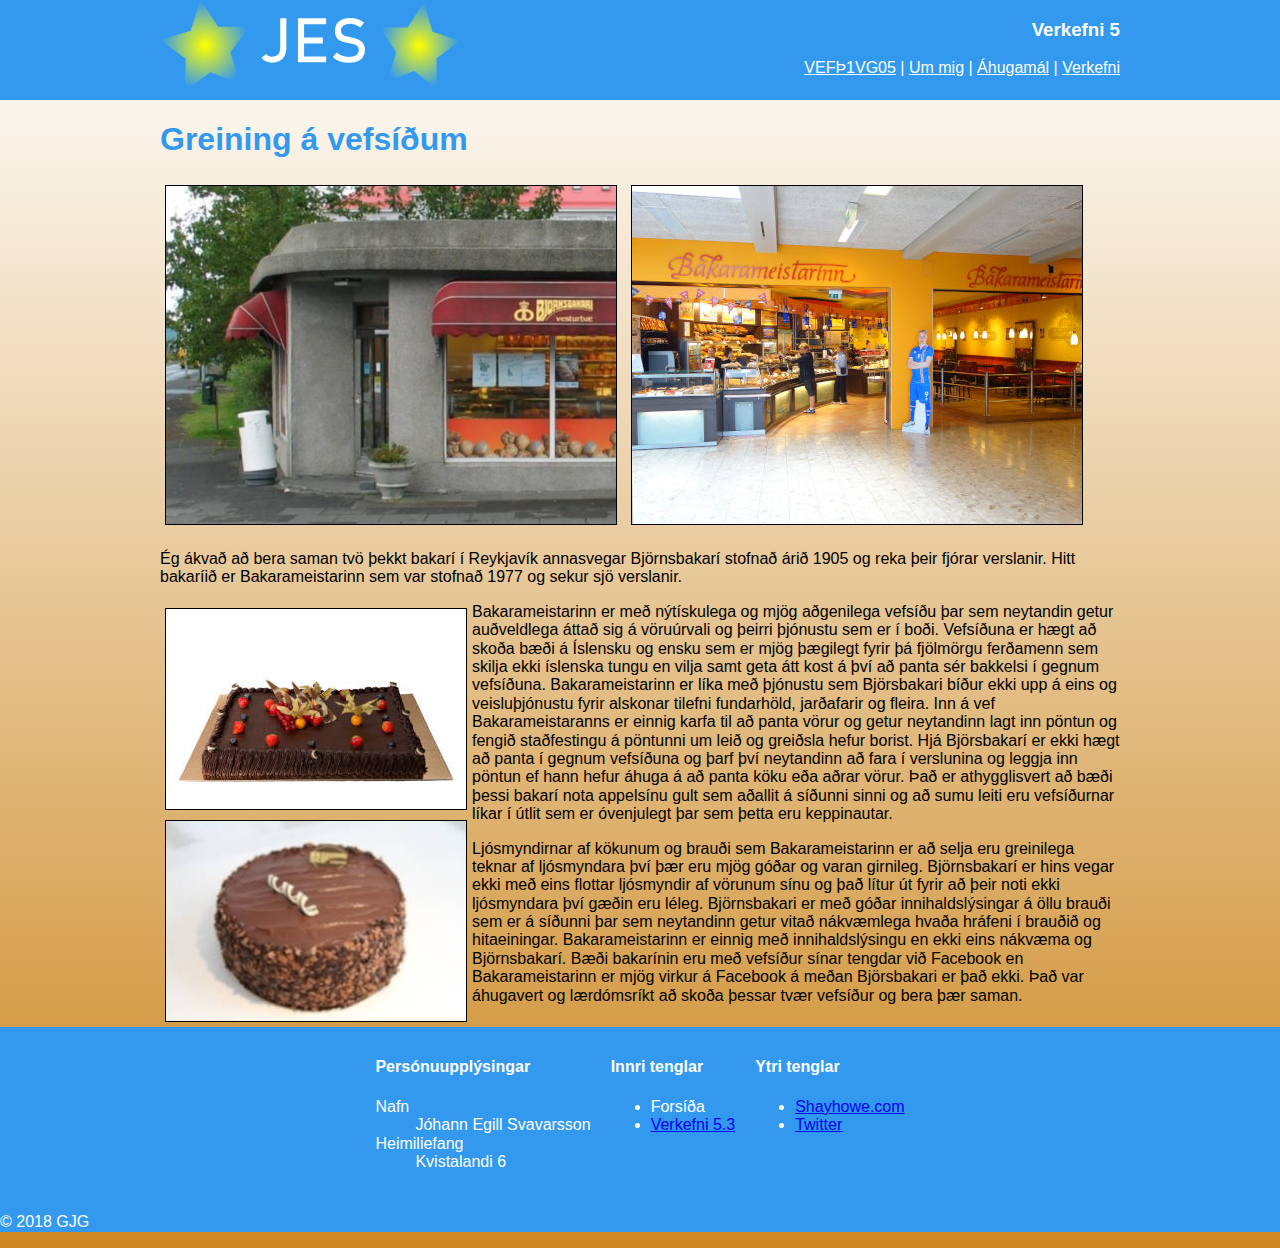
<file: Verkefni 5/index.html>
<!DOCTYPE html>
<html lang="is">
  <head>
    <meta name="viewport" content="width=device-width, initial-scale=1.0">
    <meta charset="utf-8"> 
    <title>Verkefni 5</title>
    <link href="https://fonts.googleapis.com/css?family=Open+Sans:300,400,400i" rel="stylesheet">
    <link rel="stylesheet" href="css/normalize.css">
    <link rel="stylesheet" href="css/johann.css">
  </head>
  <body class="grad">
    <header class="haus">
		<div class="pixx">
			<div class="efnishaus">
				<a href="index.html"><img src="img\logo.svg" alt="JES Logo" width="300" height="91"></a>
			</div>
			<div class="haegri">
				<h3 class=" ">Verkefni 5</h3>
			</div>
			<nav class="haegri">
			  <a href="../">VEFÞ1VG05</a> | 
			  <a href="ummig.html">Um mig</a> | 
			  <a href="ahugamal.html">Áhugamál</a> | 
			  <a href="verkefni.html">Verkefni</a>
			</nav>
		</div>
    </header>
	
    <!-- Main -->
    <section class="pixx main">
		<div class="midjutexti">
			<h1>Greining á vefsíðum</h1>
			<img src="img\Bjornsbakari.jpg" width="450" height="338" /> <img src="img\Bakarameistarinn.jpg" width="450" height="338" />
			<p>Ég ákvað að bera saman tvö þekkt bakarí í Reykjavík annasvegar  Björnsbakarí  stofnað árið 1905 og reka þeir fjórar verslanir. Hitt bakaríið er Bakarameistarinn sem var stofnað 1977 og sekur sjö verslanir.</p>

			<p><img src="img\bm_mynd.jpg"  width="300" height="200" class="vinstri"/> <img src="img\bb_mynd.jpg"  width="300" height="200" class="vinstri clearfix"/>Bakarameistarinn er með nýtískulega og mjög aðgenilega vefsíðu þar sem neytandin getur auðveldlega áttað sig á vöruúrvali og þeirri þjónustu sem er í boði. Vefsíðuna er hægt að skoða bæði á Íslensku og ensku sem er mjög  þægilegt fyrir þá fjölmörgu ferðamenn sem skilja ekki íslenska tungu en vilja samt geta átt kost á því að panta sér bakkelsi í gegnum vefsíðuna.  Bakarameistarinn er líka með þjónustu sem Björsbakari bíður ekki upp á eins og veisluþjónustu fyrir alskonar tilefni fundarhöld, jarðafarir og fleira. Inn á vef Bakarameistaranns er einnig karfa til að panta vörur og getur neytandinn lagt inn pöntun og fengið staðfestingu á pöntunni um leið og greiðsla hefur borist. Hjá Björsbakarí er ekki hægt að panta í gegnum vefsíðuna og þarf því neytandinn að fara í verslunina og leggja inn pöntun ef hann hefur áhuga á að panta köku eða aðrar vörur. Það er athygglisvert að bæði þessi bakarí nota appelsínu gult sem aðallit á síðunni sinni og að sumu leiti eru vefsíðurnar líkar í útlit sem er óvenjulegt þar sem þetta eru keppinautar.</p>
			<p>Ljósmyndirnar af kökunum og brauði  sem Bakarameistarinn er að selja eru greinilega teknar af ljósmyndara því þær eru mjög góðar og varan girnileg. Björnsbakarí er hins vegar ekki með eins flottar ljósmyndir af vörunum sínu og það lítur út fyrir að þeir noti ekki ljósmyndara því gæðin eru léleg. Björnsbakari er með góðar innihaldslýsingar á öllu brauði sem er á síðunni þar sem neytandinn getur  vitað nákvæmlega hvaða hráfeni  í brauðið og  hitaeiningar. Bakarameistarinn er einnig með innihaldslýsingu en ekki eins nákvæma og Björnsbakarí. Bæði bakarínin eru með vefsíður sínar tengdar við Facebook en Bakarameistarinn er mjög virkur á Facebook á meðan Björsbakari er það ekki.  Það var áhugavert og lærdómsríkt að skoða þessar tvær vefsíður og bera þær saman.</p>
		</div>
		<div class="clearfix"></div>
    </section>
	<footer class="fotur">
	<div class="pixx grid">
      <nav class="one">
        <h4>Persónuupplýsingar</h4>
        <dl> <!--Description list -->
          <dt>Nafn</dt>
            <dd>Jóhann Egill Svavarsson</dd>
		  <dt>Heimiliefang</dt>
            <dd>Kvistalandi 6</dd>
        </dl>
      </nav>
      <nav class="two">
        <h4>Innri tenglar</h4>
        <ul>
          <li>Forsíða</li>
          <li><a href="verkefni53.html">Verkefni 5.3</a></li>
        </ul>
      </nav>
      <nav class="three">
        <h4>Ytri tenglar</h4>
        <ul>
          <li>  <!-- Absolute links "target _blank" opnar nýjan glugga í vafranum -->
            <a href="http://learn.shayhowe.com/" target="_blank" title="kennsluvefur">Shayhowe.com</a>      
          </li>
		  <li>  <!-- Absolute links "target _blank" opnar nýjan glugga í vafranum -->
            <a href="https://twitter.com/" target="_blank" title="twitter">Twitter</a>      
          </li>
		 </ul>
      </nav>
	  </div>
	  <p class="copy">&copy; 2018 GJG</p>
    </footer>
  </body>
</html>
</file>
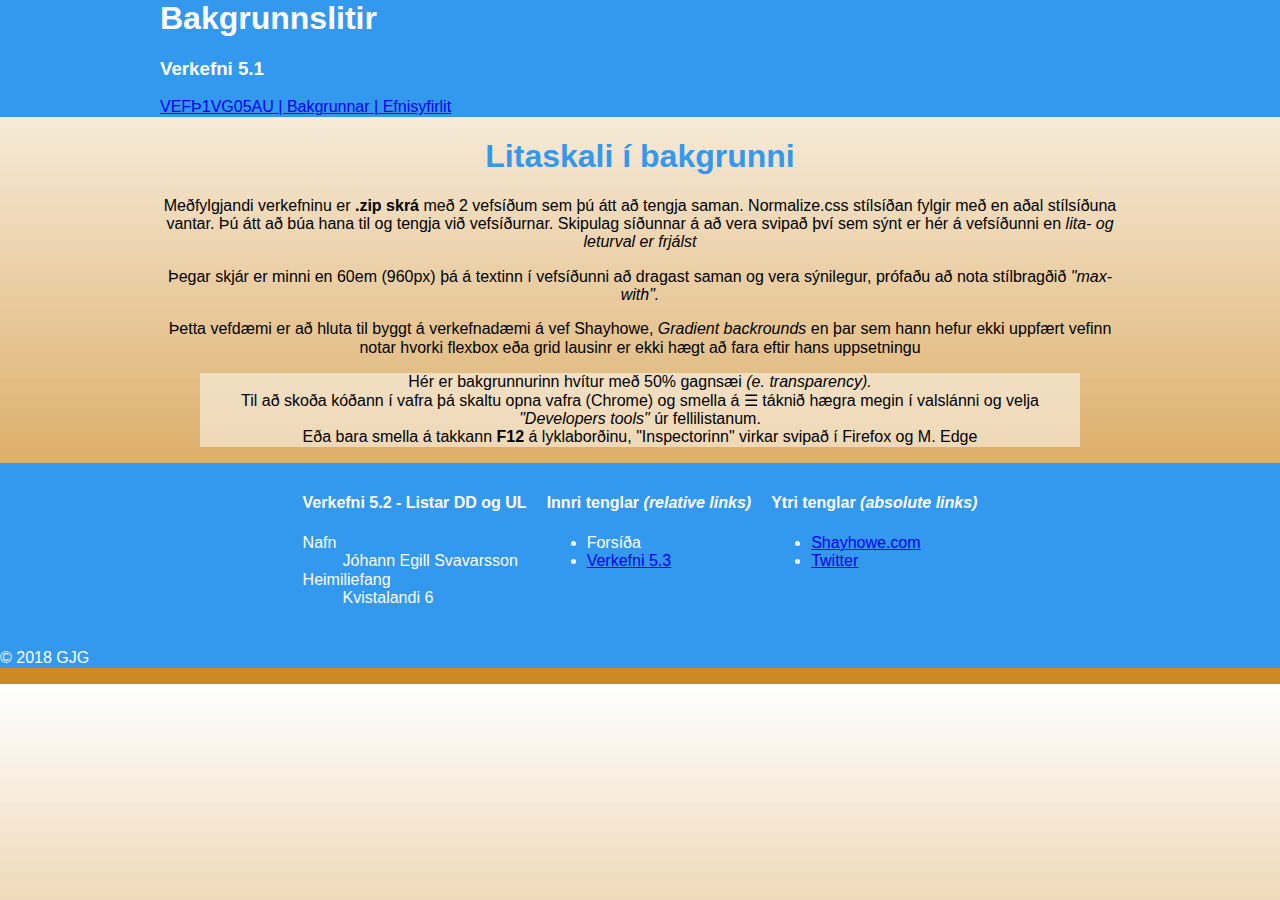
<file: verkefni4/index.html>
<!DOCTYPE html>
<html lang="is">
  <head>
    <meta name="viewport" content="width=device-width, initial-scale=1.0">
    <meta charset="utf-8"> 
    <title>Verkefni 5.1 bakgrunnar</title>
    <link href="https://fonts.googleapis.com/css?family=Open+Sans:300,400,400i" rel="stylesheet">
    <link rel="stylesheet" href="css/normalize.css">
    <link rel="stylesheet" href="css/johann.css">
  </head>
  <body class="grad">
    <header class="haus">
		<div class="pixx">
		  <div class="efnishaus">
			<h1 class="efnis">
			  Bakgrunnslitir
			</h1>
		  </div>
		  <div class=" ">
			<h3 class=" ">Verkefni 5.1</h3>
			<nav>
			  <a href="../">VEFÞ1VG05AU | </a> <!-- "../" Upp um eina möppu -->
			  <a href=" ">Bakgrunnar | </a>
			  <a href=" ">Efnisyfirlit</a>
			</nav>
		  </div>
	  </div>
    </header>
	
    <!-- Main -->
    <section class="pixx">
      <div class="midjutexti">
        <h1>Litaskali í bakgrunni </h1>
        <p>Meðfylgjandi verkefninu er <strong>.zip skrá </strong>með 2 vefsíðum sem þú átt að tengja saman.  Normalize.css stílsíðan fylgir með en aðal stílsíðuna vantar. Þú átt að búa hana til og tengja við vefsíðurnar. Skipulag síðunnar á að vera svipað því sem sýnt er hér á vefsíðunni en <em>lita- og leturval er frjálst</em></p>
        <p>Þegar skjár er minni en 60em (960px) þá á textinn í vefsíðunni að dragast saman og vera sýnilegur, prófaðu að nota stílbragðið <em> "max-with".</em></p>
        <p>Þetta vefdæmi er að hluta til byggt á verkefnadæmi á vef Shayhowe,<em> Gradient backrounds</em> en þar sem hann hefur ekki uppfært vefinn notar hvorki flexbox eða grid lausinr er ekki hægt að fara eftir hans uppsetningu </p>
        <blockquote class="ljosbak">Hér er bakgrunnurinn hvítur með 50% gagnsæi <i>(e. transparency).</i><br>Til að skoða kóðann í vafra þá skaltu opna vafra (Chrome) og smella á &#9776; táknið hægra megin í valslánni og velja <em>"Developers tools"</em> úr fellilistanum.<br> Eða bara smella á takkann <b>F12</b> á lyklaborðinu, "Inspectorinn" virkar svipað í Firefox og M. Edge</blockquote></p>
      </div>
    </section>
	<footer class="fotur">
	<div class="pixx flexx">
      <nav>
        <h4>Verkefni 5.2 - Listar DD og UL </h4>
        <dl> <!--Description list -->
          <dt>Nafn</dt>
            <dd>Jóhann Egill Svavarsson</dd>
		  <dt>Heimiliefang</dt>
            <dd>Kvistalandi 6</dd>
        </dl>
      </nav>
      <nav>
        <h4>Innri tenglar <em>(relative links)</em></h4>
        <ul>
          <li>Forsíða</li>
          <li><a href="verkefni53.html">Verkefni 5.3</a></li>
        </ul>
      </nav>
      <nav>
        <h4>Ytri tenglar <em>(absolute links)</em></h4>
        <ul>
          <li>  <!-- Absolute links "target _blank" opnar nýjan glugga í vafranum -->
            <a href="http://learn.shayhowe.com/" target="_blank" title="kennsluvefur">Shayhowe.com</a>      
          </li>
		  <li>  <!-- Absolute links "target _blank" opnar nýjan glugga í vafranum -->
            <a href="https://twitter.com/" target="_blank" title="twitter">Twitter</a>      
          </li>
		 </ul>
      </nav>
	  </div>
	  <p class="copy">&copy; 2018 GJG</p>
    </footer>
  </body>
</html>
</file>
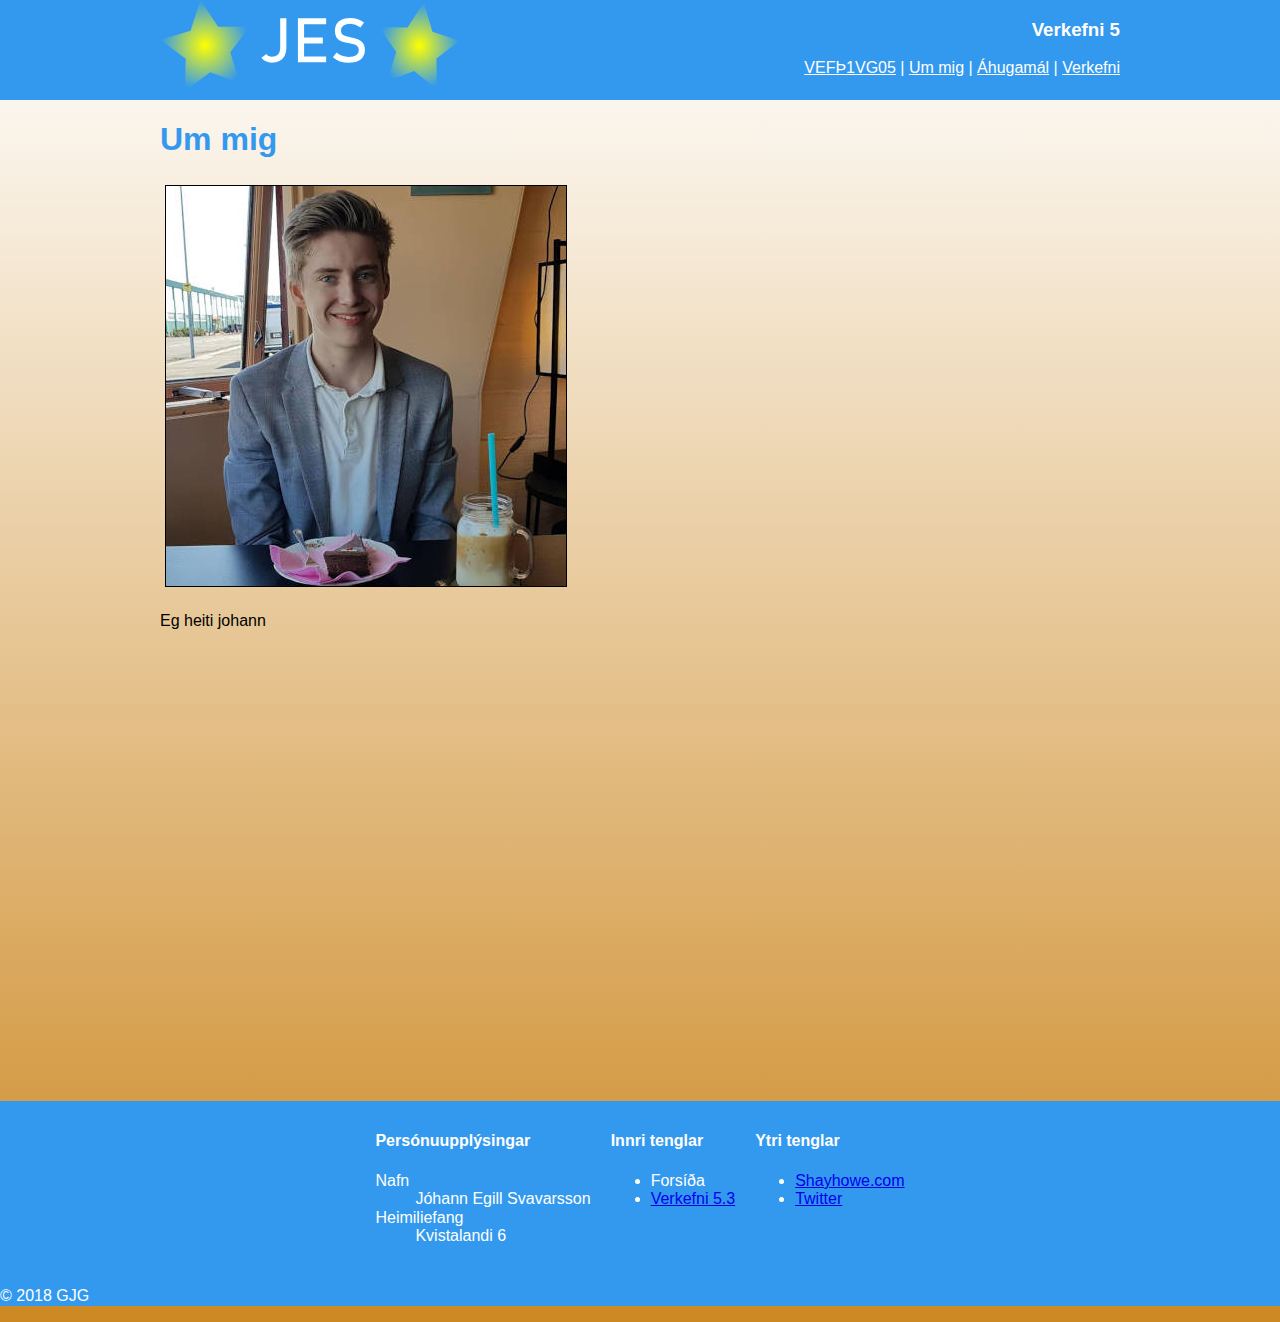
<file: Verkefni 5/ummig.html>
<!DOCTYPE html>
<html lang="is">
  <head>
    <meta name="viewport" content="width=device-width, initial-scale=1.0">
    <meta charset="utf-8"> 
    <title>Verkefni 5 - Um mig</title>
    <link href="https://fonts.googleapis.com/css?family=Open+Sans:300,400,400i" rel="stylesheet">
    <link rel="stylesheet" href="css/normalize.css">
    <link rel="stylesheet" href="css/johann.css">
  </head>
  <body class="grad">
    <header class="haus">
		<div class="pixx">
			<div class="efnishaus">
				<a href="index.html"><img src="img\logo.svg" alt="JES Logo" width="300" height="91"></a>
			</div>
			<div class="haegri">
				<h3 class=" ">Verkefni 5</h3>
			</div>
			<nav class="haegri">
			  <a href="../">VEFÞ1VG05</a> | 
			  <a href="ummig.html">Um mig</a> | 
			  <a href="ahugamal.html">Áhugamál</a> | 
			  <a href="verkefni.html">Verkefni</a>
			</nav>
		</div>
    </header>
	
    <!-- Main -->
    <section class="pixx main">
		<div class="midjutexti">
			<h1>Um mig</h1>
			<img src="img\johann.jpg" width="400" height="400" /> 
			<p>Eg heiti johann</p>

<iframe src="https://www.google.com/maps/embed?pb=!1m18!1m12!1m3!1d1741.5923690896204!2d-21.86582058348455!3d64.11863498358262!2m3!1f0!2f0!3f0!3m2!1i1024!2i768!4f13.1!3m3!1m2!1s0x48d6735f143a79e1%3A0x84970c51e69942bb!2sKvistaland+6%2C+Reykjav%C3%ADk%2C+Iceland!5e0!3m2!1sen!2suk!4v1542477418525" width="600" height="450" frameborder="0" style="border:0" allowfullscreen></iframe>
			</script>
	</div>
		<div class="clearfix"></div>
    </section>
	<footer class="fotur">
	<div class="pixx grid">
      <nav class="one">
        <h4>Persónuupplýsingar</h4>
        <dl> <!--Description list -->
          <dt>Nafn</dt>
            <dd>Jóhann Egill Svavarsson</dd>
		  <dt>Heimiliefang</dt>
            <dd>Kvistalandi 6</dd>
        </dl>
      </nav>
      <nav class="two">
        <h4>Innri tenglar</h4>
        <ul>
          <li>Forsíða</li>
          <li><a href="verkefni53.html">Verkefni 5.3</a></li>
        </ul>
      </nav>
      <nav class="three">
        <h4>Ytri tenglar</h4>
        <ul>
          <li>  <!-- Absolute links "target _blank" opnar nýjan glugga í vafranum -->
            <a href="http://learn.shayhowe.com/" target="_blank" title="kennsluvefur">Shayhowe.com</a>      
          </li>
		  <li>  <!-- Absolute links "target _blank" opnar nýjan glugga í vafranum -->
            <a href="https://twitter.com/" target="_blank" title="twitter">Twitter</a>      
          </li>
		 </ul>
      </nav>
	  </div>
	  <p class="copy">&copy; 2018 GJG</p>
    </footer>
  </body>
</html>
</file>
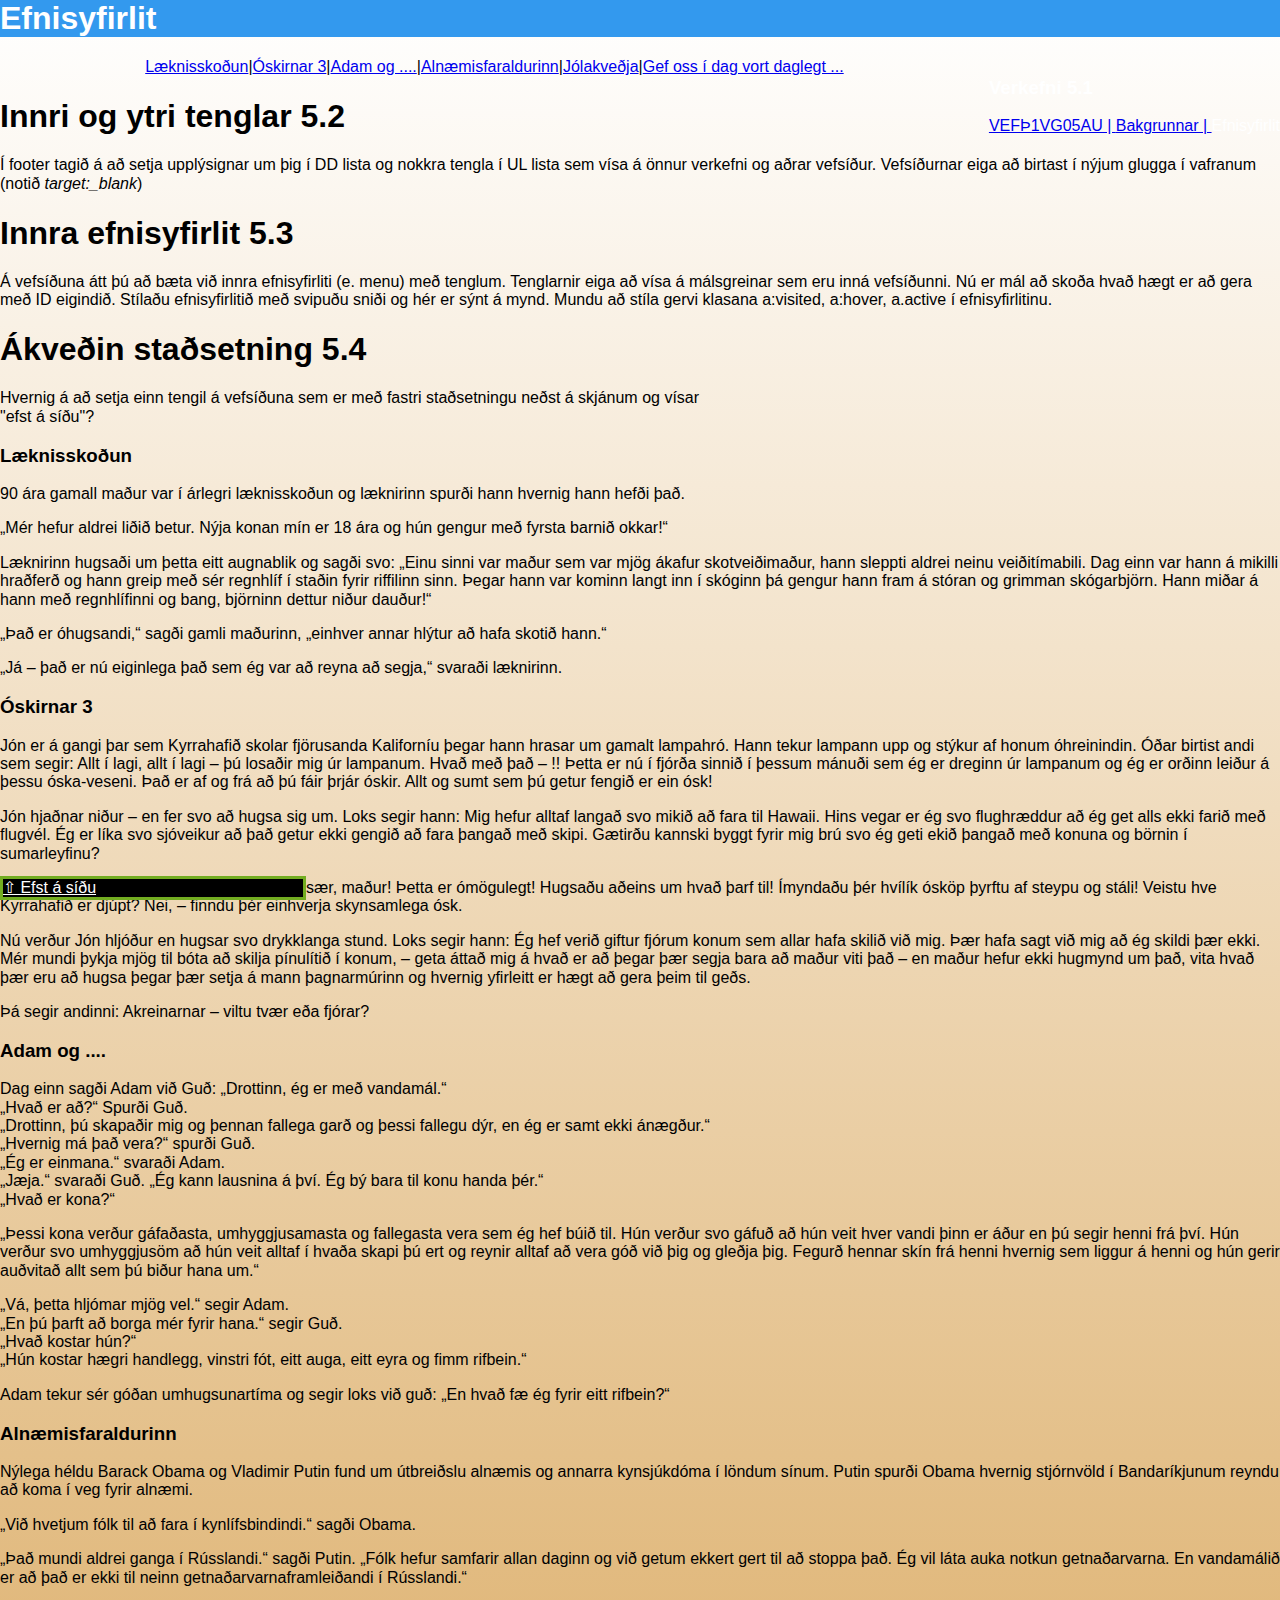
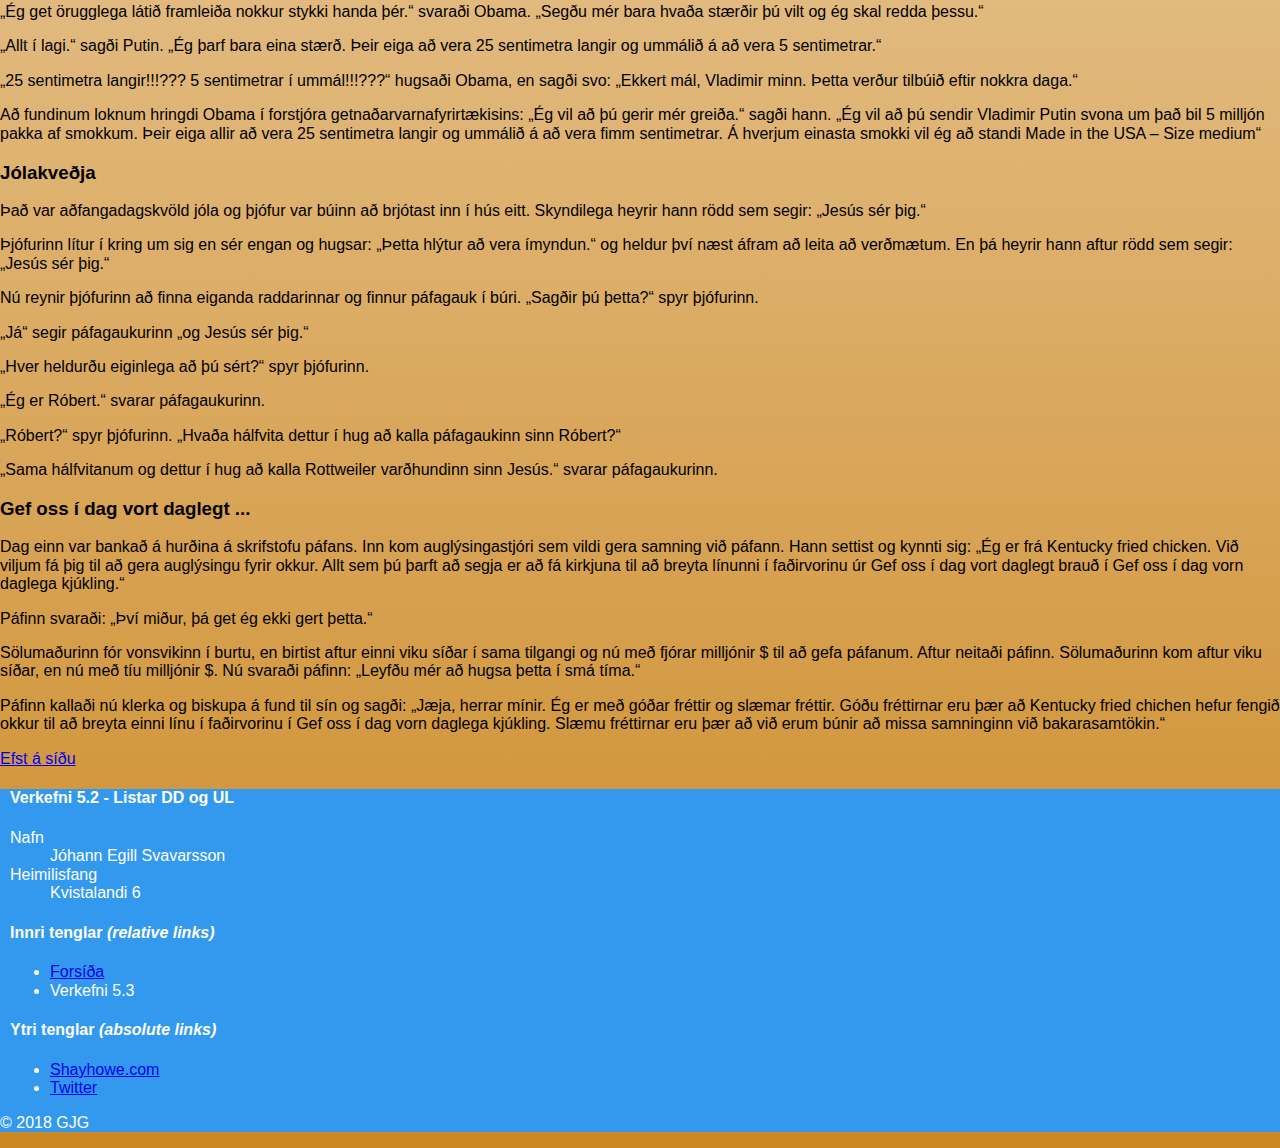
<file: verkefni4/verkefni53.html>
<!DOCTYPE html>
<html lang="is">
  <head>
    <meta name="viewport" content="width=device-width, initial-scale=1.0">
    <meta charset="utf-8">
    <title>Verkefni 5.3 Efnisyfirlit og tenglar</title>
    <link href="https://fonts.googleapis.com/css?family=Open+Sans:300,400,400i" rel="stylesheet">
    <link rel="stylesheet" href="css/normalize.css">
    <link rel="stylesheet" href="css/johann.css">
  </head>
  <body id=" " class="grad">
    <header class="haus">
      <div class="efnishaus">
        <h1 class="efnis">
          Efnisyfirlit
        </h1>
      </div>
	  <div class="haegrihaus">
        <h3 class=" ">Verkefni 5.1</h3>
        <nav>
          <a href="../">VEFÞ1VG05AU | </a> <!-- "../" Upp um eina möppu -->
          <a href=" ">Bakgrunnar | </a
          <a href=" ">Efnisyfirlit</a>
        </nav>
      </div>
    </header>

    <!-- Main -->
    <section class="">
      <div class=" ">
	    <nav class="yfirlit"> 
          <a href="#Laeknisskodun">Læknisskoðun</a> <!-- # = tengi á id --></a> | 
		  <a href="#Óskirnar3">Óskirnar 3</a> <!-- # = tengi á id --></a> | 
		  <a href="#Adamog">Adam og ....</a> <!-- # = tengi á id --></a> | 
		  <a href="#Alnæmisfaraldurinn">Alnæmisfaraldurinn</a> <!-- # = tengi á id --></a> | 
		  <a href="#Jólakveðja">Jólakveðja</a> <!-- # = tengi á id --></a> | 
		  <a href="#Gefoss">Gef oss í dag vort daglegt ... </a> <!-- # = tengi á id --></a>
        </nav>
        <h1>Innri og ytri tenglar 5.2</h1>
        <p>Í footer tagið á að setja upplýsignar um þig í DD lista og nokkra tengla í UL lista sem vísa á önnur verkefni og aðrar vefsíður. Vefsíðurnar eiga að birtast í nýjum glugga í vafranum (notið <i>target:_blank</i>)</p>
        <h1>Innra efnisyfirlit 5.3</h1>
        <p>Á vefsíðuna átt þú að bæta við innra efnisyfirliti (e. menu) með tenglum.  Tenglarnir eiga að vísa á málsgreinar sem eru inná vefsíðunni. Nú er mál að skoða hvað hægt er að gera með ID eigindið. Stílaðu efnisyfirlitið með svipuðu sniði og hér er sýnt á mynd. Mundu að stíla gervi klasana a:visited, a:hover, a.active í efnisyfirlitinu. </p>
        <h1>Ákveðin staðsetning 5.4</h1>
        <p>Hvernig á að setja einn tengil á vefsíðuna sem er með fastri staðsetningu neðst á skjánum og  vísar <br> "efst á síðu"?</p>
        </p>
      </div>
    </section>
    <section class=" " id=" " >
      <div class=" ">
        <h3 id="Laeknisskodun" class=" ">Læknisskoðun </h3>
        <p>90 ára gamall maður var í árlegri læknisskoðun og læknirinn spurði hann hvernig hann hefði það.
        </p><p>          
        „Mér hefur aldrei liðið betur. Nýja konan mín er 18 ára og hún gengur með fyrsta barnið okkar!“
        </p><p>          
        Læknirinn hugsaði um þetta eitt augnablik og sagði svo: „Einu sinni var maður sem var mjög ákafur skotveiðimaður, hann sleppti aldrei neinu veiðitímabili. Dag einn var hann á mikilli hraðferð og hann greip með sér regnhlíf í staðin fyrir riffilinn sinn. Þegar hann var kominn langt inn í skóginn þá gengur hann fram á stóran og grimman skógarbjörn. Hann miðar á hann með regnhlífinni og bang,  björninn dettur niður dauður!“
        </p><p>          
        „Það er óhugsandi,“ sagði gamli maðurinn, „einhver annar hlýtur að hafa skotið hann.“
        </p>
        <p>„Já – það er nú eiginlega það sem ég var að reyna að segja,“ svaraði læknirinn.</p>

        </p>
      </div>
    </section>
    <section class=" " id=" " >
      <div class=" ">
        <h3 id="Óskirnar3" class=" ">Óskirnar 3</h3>
        <p>Jón er á gangi þar sem Kyrrahafið skolar fjörusanda Kaliforníu þegar hann hrasar um gamalt lampahró. Hann tekur lampann upp og stýkur af honum óhreinindin. Óðar birtist andi sem segir: Allt í lagi, allt í lagi – þú losaðir mig úr lampanum. Hvað með það – !! Þetta er nú í fjórða sinnið í þessum mánuði sem ég er dreginn úr lampanum og ég er orðinn leiður á þessu óska-veseni. Það er af og frá að þú fáir þrjár óskir. Allt og sumt sem þú getur fengið er ein ósk!
        </p><p>
        Jón hjaðnar niður – en fer svo að hugsa sig um. Loks segir hann: Mig hefur alltaf langað svo mikið að fara til Hawaii. Hins vegar er ég svo flughræddur að ég get alls ekki farið með flugvél. Ég er líka svo sjóveikur að það getur ekki gengið að fara þangað með skipi. Gætirðu kannski byggt fyrir mig brú svo ég geti ekið þangað með konuna og börnin í sumarleyfinu?
        </p><p>
        Andinn hlær að honum og segir: Vertu raunsær, maður! Þetta er ómögulegt! Hugsaðu aðeins um hvað þarf til! Ímyndaðu þér hvílík ósköp þyrftu af steypu og stáli! Veistu hve Kyrrahafið er djúpt? Nei, – finndu þér einhverja skynsamlega ósk.
        </p><p>
        Nú verður Jón hljóður en hugsar svo drykklanga stund. Loks segir hann: Ég hef verið giftur fjórum konum sem allar hafa skilið við mig. Þær hafa sagt við mig að ég skildi þær ekki. Mér mundi þykja mjög til bóta að skilja pínulítið í konum, – geta áttað mig á hvað er að þegar þær segja bara að maður viti það – en maður hefur ekki hugmynd um það, vita hvað þær eru að hugsa þegar þær setja á mann þagnarmúrinn og hvernig yfirleitt er hægt að gera þeim til geðs.
        </p><p>
        Þá segir andinni: Akreinarnar – viltu tvær eða fjórar?
        </p>
        
      </div>
    </section>
    <section class=" " id=" ">
      <div class=" ">
        <h3 id="Adamog" class=" ">Adam og ....</h3>
        <P>Dag einn sagði Adam við Guð: „Drottinn, ég er með vandamál.“
        <br>„Hvað er að?“ Spurði Guð.
        <br>„Drottinn, þú skapaðir mig og þennan fallega garð og þessi fallegu dýr, en ég er samt ekki ánægður.“
        <br>„Hvernig má það vera?“ spurði Guð.
        <br>„Ég er einmana.“ svaraði Adam.
        <br>„Jæja.“ svaraði Guð. „Ég kann lausnina á því. Ég bý bara til konu handa þér.“
        <br>„Hvað er kona?“
        <p>„Þessi kona verður gáfaðasta, umhyggjusamasta og fallegasta vera sem ég hef búið til. Hún verður svo gáfuð að hún veit hver vandi þinn er áður en þú segir henni frá því. Hún verður svo umhyggjusöm að hún veit alltaf í hvaða skapi þú ert og reynir alltaf að vera góð við þig og gleðja þig. Fegurð hennar skín frá henni hvernig sem liggur á henni og hún gerir auðvitað allt sem þú biður hana um.“</p>
        <p>„Vá, þetta hljómar mjög vel.“ segir Adam.
        <br>„En þú þarft að borga mér fyrir hana.“ segir Guð.
        <br>„Hvað kostar hún?“
        <br>„Hún kostar hægri handlegg, vinstri fót, eitt auga, eitt eyra og fimm rifbein.“
        <p>Adam tekur sér góðan umhugsunartíma og segir loks við guð: „En hvað fæ ég fyrir eitt rifbein?“
        </p>

      </div>
    </section>
    <section class=" " id=" ">
      <div class=" ">
        <h3 id="Alnæmisfaraldurinn" class=" ">Alnæmisfaraldurinn</h3>
          <p>Nýlega héldu Barack Obama og Vladimir Putin fund um útbreiðslu alnæmis og annarra kynsjúkdóma í löndum sínum. Putin spurði Obama hvernig stjórnvöld í Bandaríkjunum reyndu að koma í veg fyrir alnæmi.
          </p><p>
          „Við hvetjum fólk til að fara í kynlífsbindindi.“ sagði Obama.
          </p><p>
          „Það mundi aldrei ganga í Rússlandi.“ sagði Putin. „Fólk hefur samfarir allan daginn og við getum ekkert gert til að stoppa það. Ég vil láta auka notkun getnaðarvarna. En vandamálið er að það er ekki til neinn getnaðarvarnaframleiðandi í Rússlandi.“
          </p><p>
          „Ég get örugglega látið framleiða nokkur stykki handa þér.“ svaraði Obama. „Segðu mér bara hvaða stærðir þú vilt og ég skal redda þessu.“
          </p><p>
          „Allt í lagi.“ sagði Putin. „Ég þarf bara eina stærð. Þeir eiga að vera 25 sentimetra langir og ummálið á að vera 5 sentimetrar.“
          </p><p>
          „25 sentimetra langir!!!??? 5 sentimetrar í ummál!!!???“ hugsaði Obama, en sagði svo: „Ekkert mál, Vladimir minn. Þetta verður tilbúið eftir nokkra daga.“
          </p><p>
          Að fundinum loknum hringdi Obama í forstjóra getnaðarvarnafyrirtækisins: „Ég vil að þú gerir mér greiða.“ sagði hann. „Ég vil að þú sendir Vladimir Putin svona um það bil 5 milljón pakka af smokkum. Þeir eiga allir að vera 25 sentimetra langir og ummálið á að vera fimm sentimetrar. Á hverjum einasta smokki vil ég að standi Made in the USA – Size medium“
        </p>

      </div>
    </section>
    <section class=" " id=" ">
      <div class=" ">
        <h3 id="Jólakveðja" class=" ">Jólakveðja</h3>
        <p>Það var aðfangadagskvöld jóla og þjófur var búinn að brjótast inn í hús eitt. Skyndilega heyrir hann rödd sem segir: „Jesús sér þig.“
          </p><p>
          Þjófurinn lítur í kring um sig en sér engan og hugsar: „Þetta hlýtur að vera ímyndun.“ og heldur því næst áfram að leita að verðmætum. En þá heyrir hann aftur rödd sem segir: „Jesús sér þig.“
          </p><p>
          Nú reynir þjófurinn að finna eiganda raddarinnar og finnur páfagauk í búri. „Sagðir þú þetta?“ spyr þjófurinn.
          </p><p>
          „Já“ segir páfagaukurinn „og Jesús sér þig.“
          </p><p>
          „Hver heldurðu eiginlega að þú sért?“ spyr þjófurinn.
          </p><p>
          „Ég er Róbert.“ svarar páfagaukurinn.
          </p><p>
          „Róbert?“ spyr þjófurinn. „Hvaða hálfvita dettur í hug að kalla páfagaukinn sinn Róbert?“
          </p><p>
          „Sama hálfvitanum og dettur í hug að kalla Rottweiler varðhundinn sinn Jesús.“ svarar páfagaukurinn.

          </div>
    </section>
    <section class=" " id=" ">
      <div class=" ">
        <h3 id="Gefoss" class=" ">Gef oss í dag vort daglegt ... </h3>
        <p>Dag einn var bankað á hurðina á skrifstofu páfans. Inn kom auglýsingastjóri sem vildi gera samning við páfann. Hann settist og kynnti sig: „Ég er frá Kentucky fried chicken. Við viljum fá þig til að gera auglýsingu fyrir okkur. Allt sem þú þarft að segja er að fá kirkjuna til að breyta línunni í faðirvorinu úr Gef oss í dag vort daglegt brauð í Gef oss í dag vorn daglega kjúkling.“
          </p><p>
          Páfinn svaraði: „Því miður, þá get ég ekki gert þetta.“
          </p><p>
          Sölumaðurinn fór vonsvikinn í burtu, en birtist aftur einni viku síðar í sama tilgangi og nú með fjórar milljónir $ til að gefa páfanum. Aftur neitaði páfinn. Sölumaðurinn kom aftur viku síðar, en nú með tíu milljónir $. Nú svaraði páfinn: „Leyfðu mér að hugsa þetta í smá tíma.“
          </p><p>
          Páfinn kallaði nú klerka og biskupa á fund til sín og sagði: „Jæja, herrar mínir. Ég er með góðar fréttir og slæmar fréttir. Góðu fréttirnar eru þær að Kentucky fried chichen hefur fengið okkur til að breyta einni línu í faðirvorinu í Gef oss í dag vorn daglega kjúkling. Slæmu fréttirnar eru þær að við erum búnir að missa samninginn við bakarasamtökin.“
        </p><a href=" ">Efst á síðu</a></p>
      </div>
    </section>
    <footer class="fotur">
      <nav>
        <h4>Verkefni 5.2 - Listar DD og UL </h4>
        <dl> <!--Description list -->
          <dt>Nafn</dt>
            <dd>Jóhann Egill Svavarsson</dd>
		  <dt>Heimilisfang</dt>
            <dd>Kvistalandi 6</dd>
        </dl>
      </nav>
      <nav>
        <h4>Innri tenglar <em>(relative links)</em></h4>
        <ul>
          <li><a href="index.html">Forsíða</a></li>
          <li>Verkefni 5.3</li>
        </ul>
      </nav>
      <nav>
        <h4>Ytri tenglar <em>(absolute links)</em></h4>
        <ul>
          <li>  <!-- Absolute links "target _blank" opnar nýjan glugga í vafranum -->
            <a href="http://learn.shayhowe.com/" target="_blank" title="kennsluvefur">Shayhowe.com</a>      
          </li>
		  <li>  <!-- Absolute links "target _blank" opnar nýjan glugga í vafranum -->
            <a href="https://twitter.com/" target="_blank" title="twitter">Twitter</a>      
          </li>
		 </ul>
      </nav>
	  <p class="copy">&copy; 2018 GJG</p>
    </footer>
    <!--tengill með absolute staðsetningu -->
    <a href=" " class="efst" title="Efst á síðu"> &#8679; Efst á síðu</a>
  </body>
</html>
</file>
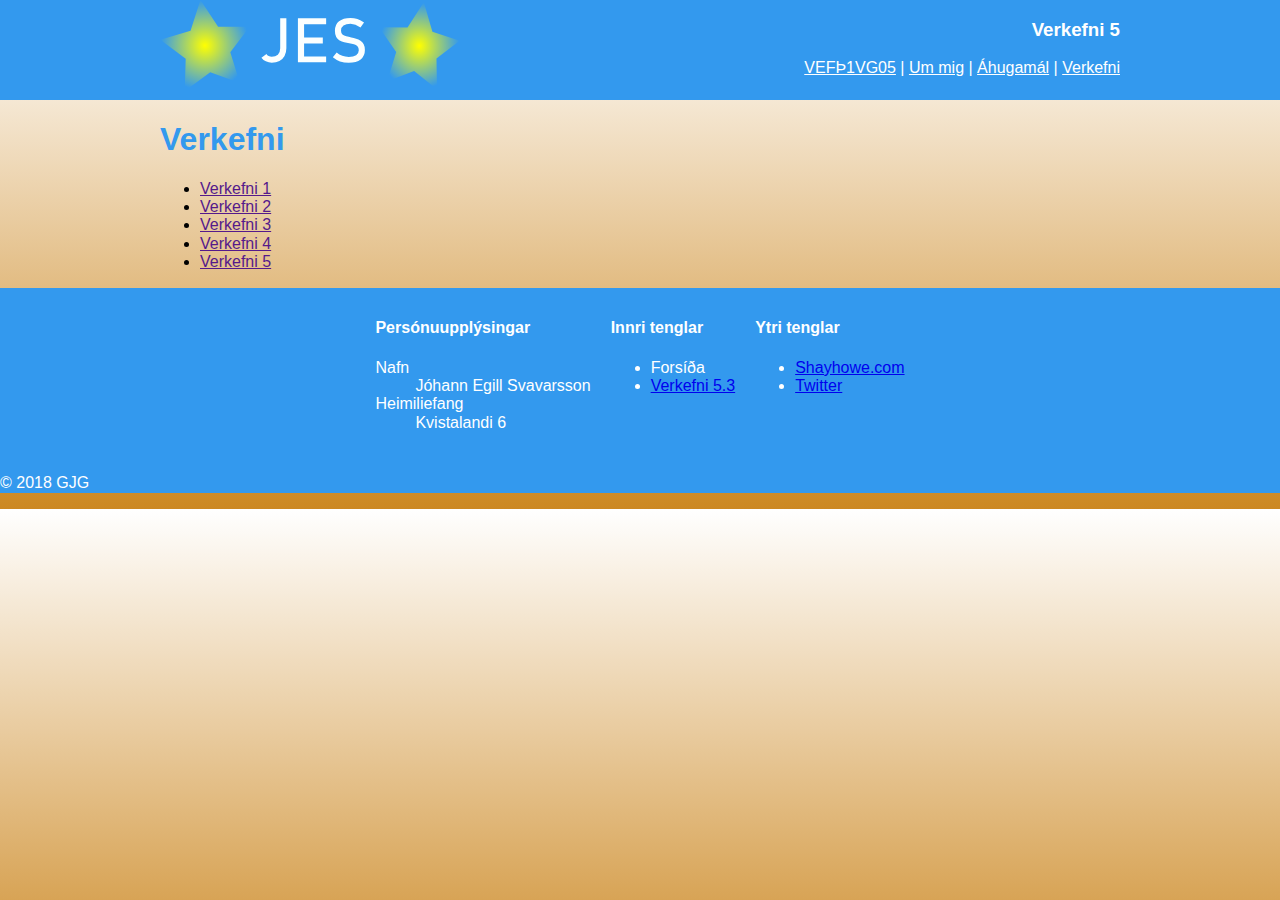
<file: Verkefni5/verkefni.html>
<!DOCTYPE html>
<html lang="is">
  <head>
    <meta name="viewport" content="width=device-width, initial-scale=1.0">
    <meta charset="utf-8"> 
    <title>Verkefni 5 - Verkefni</title>
    <link href="https://fonts.googleapis.com/css?family=Open+Sans:300,400,400i" rel="stylesheet">
    <link rel="stylesheet" href="css/normalize.css">
    <link rel="stylesheet" href="css/johann.css">
  </head>
  <body class="grad">
    <header class="haus">
		<div class="pixx">
			<div class="efnishaus">
				<a href="index.html"><img src="img\logo.svg" alt="JES Logo" width="300" height="91"></a>
			</div>
			<div class="haegri">
				<h3 class=" ">Verkefni 5</h3>
			</div>
			<nav class="haegri">
			  <a href="../">VEFÞ1VG05</a> | 
			  <a href="ummig.html">Um mig</a> | 
			  <a href="ahugamal.html">Áhugamál</a> | 
			  <a href="verkefni.html">Verkefni</a>
			</nav>
		</div>
    </header>
	
    <!-- Main -->
    <section class="pixx main">
		<div class="midjutexti">
			<h1>Verkefni</h1>
			
			<p>
				<ul>
					<li><a href="">Verkefni 1</a></li>
					<li><a href="">Verkefni 2</a></li>
					<li><a href="">Verkefni 3</a></li>
					<li><a href="">Verkefni 4</a></li>
					<li><a href="">Verkefni 5</a></li>
				</ul>
			</p>

		</div>
		<div class="clearfix"></div>
    </section>
	<footer class="fotur">
	<div class="pixx grid">
      <nav class="one">
        <h4>Persónuupplýsingar</h4>
        <dl> <!--Description list -->
          <dt>Nafn</dt>
            <dd>Jóhann Egill Svavarsson</dd>
		  <dt>Heimiliefang</dt>
            <dd>Kvistalandi 6</dd>
        </dl>
      </nav>
      <nav class="two">
        <h4>Innri tenglar</h4>
        <ul>
          <li>Forsíða</li>
          <li><a href="verkefni53.html">Verkefni 5.3</a></li>
        </ul>
      </nav>
      <nav class="three">
        <h4>Ytri tenglar</h4>
        <ul>
          <li>  <!-- Absolute links "target _blank" opnar nýjan glugga í vafranum -->
            <a href="http://learn.shayhowe.com/" target="_blank" title="kennsluvefur">Shayhowe.com</a>      
          </li>
		  <li>  <!-- Absolute links "target _blank" opnar nýjan glugga í vafranum -->
            <a href="https://twitter.com/" target="_blank" title="twitter">Twitter</a>      
          </li>
		 </ul>
      </nav>
	  </div>
	  <p class="copy">&copy; 2018 GJG</p>
    </footer>
  </body>
</html>
</file>
<file: Verkefni 5/css/johann.css>
body {
	font-family: Calibri, Arial, sans-serif;
	justify-content: center;
}

.haus {
	background-color: #3399EE;
	color: white;
	justify-content: center;
	height: 100px;
}

.pixx {
	width: 960px;
	justify-content: center;
	margin: 0 auto;
}

.fotur {
	background-color: #3399EE;
	color: white;
}

.flexx {
	display: flex;
	flex-direction: row;
	flex-wrap: wrap;
	float: center;
}

.grid {
	display: grid;
}

.one {
  grid-column: 1;
  grid-row: 1;
}

.two { 
  grid-column: 2;
  grid-row: 1;
}

.three {
  grid-column: 3;
  grid-row: 1;
}

.fotur nav {
	margin: 10px;
}

.efnishaus {
	height: 91px;
	width: 300px;
	float: left;
}

.clearfix{
	clear: both;
}

.haegri {
	float: right;
	clear: right;
}

.vinstri {
	float: left;
}

.haegri a {
	color: white;
}

.midjutexti {
	text-align: left;
}

.midjutexti img {
	margin: 5px;
}

.midjutexti h1 {
	color: #3399EE;
	
}

.midjutexti img {
	border-style: solid;
	border-color: black;
	border-width: 1px;
}

.grad {
  background-image: linear-gradient(to bottom, white , #CC8822);
}

.efst {
    position: fixed;
    bottom: 0;
    left: 0;
    width: 300px;
    border: 3px solid #73AD21;
	background-color: black;
	color: white;
}

.efnis {
	margin-top: 0px;
}

.yfirlit {
	display: flex;
	justify-content: center;
}

.ljosbak {
	background-color: rgba(255, 255, 255, 0.5);
}

#map {
	height: 400px;  /* The height is 400 pixels */
	width: 100%;  /* The width is the width of the web page */
}

@media screen and (max-width: 960px) {
	header {
		display: flex;
	}
	
	.haus {
		height: 155px;
		text-align: center;
	}	
	
	.haegri, .efnishaus {
		float: none;
		clear: both;
	}	
	
	.efnishaus {
		margin: 0 auto;
	}
	
	.pixx {
		width: 100%;
	}
	
	.pixx h3 {
		margin: 5px;
	}
	
	.one {
	  grid-column: 1;
	  grid-row: 1;
	}

	.two { 
	  grid-column: 1;
	  grid-row: 2;
	}

	.three {
	  grid-column: 1;
	  grid-row: 3;
	}	
}
</file>
<file: verkefni4/css/johann.css>
body {
	font-family: Calibri, Arial, sans-serif;
	justify-content: center;
}

.haus {
	background-color: #3399EE;
	color: white;
	justify-content: center;
}

.pixx {
	width: 960px;
	justify-content: center;
	margin: 0 auto;
}

.fotur {
	background-color: #3399EE;
	color: white;
}

.flexx {
	display: flex;
	flex-direction: row;
	flex-wrap: wrap;
}

.fotur nav {
	margin: 10px;
}

.efnishaus {
	
}

.haegrihaus {
	float: right;
}

.midjutexti {
	text-align: center;
}

.midjutexti h1 {
	color: #3399EE;
}

.grad {
  background-image: linear-gradient(to bottom, white , #CC8822);
}

.efst {
    position: fixed;
    bottom: 0;
    left: 0;
    width: 300px;
    border: 3px solid #73AD21;
	background-color: black;
	color: white;
}

.efnis {
	margin-top: 0px;
}

.yfirlit {
	display: flex;
	justify-content: center;
}

.copy {
	
}

.ljosbak {
	background-color: rgba(255, 255, 255, 0.5);
}



@media screen and (max-width: 960px) {
	header {
		display: flex;
	}
}
</file>
<file: Verkefni5/css/johann.css>
body {
	font-family: Calibri, Arial, sans-serif;
	justify-content: center;
}

.haus {
	background-color: #3399EE;
	color: white;
	justify-content: center;
	height: 100px;
}

.pixx {
	width: 960px;
	justify-content: center;
	margin: 0 auto;
}

.fotur {
	background-color: #3399EE;
	color: white;
}

.flexx {
	display: flex;
	flex-direction: row;
	flex-wrap: wrap;
	float: center;
}

.grid {
	display: grid;
}

.one {
  grid-column: 1;
  grid-row: 1;
}

.two { 
  grid-column: 2;
  grid-row: 1;
}

.three {
  grid-column: 3;
  grid-row: 1;
}

.fotur nav {
	margin: 10px;
}

.efnishaus {
	height: 91px;
	width: 300px;
	float: left;
}

.clearfix{
	clear: both;
}

.haegri {
	float: right;
	clear: right;
}

.vinstri {
	float: left;
}

.haegri a {
	color: white;
}

.midjutexti {
	text-align: left;
}

.midjutexti img {
	margin: 5px;
}

.midjutexti h1 {
	color: #3399EE;
	
}

.midjutexti img {
	border-style: solid;
	border-color: black;
	border-width: 1px;
}

.grad {
  background-image: linear-gradient(to bottom, white , #CC8822);
}

.efst {
    position: fixed;
    bottom: 0;
    left: 0;
    width: 300px;
    border: 3px solid #73AD21;
	background-color: black;
	color: white;
}

.efnis {
	margin-top: 0px;
}

.yfirlit {
	display: flex;
	justify-content: center;
}

.ljosbak {
	background-color: rgba(255, 255, 255, 0.5);
}

#map {
	height: 400px;  /* The height is 400 pixels */
	width: 100%;  /* The width is the width of the web page */
}

@media screen and (max-width: 960px) {
	header {
		display: flex;
	}
	
	.haus {
		height: 155px;
		text-align: center;
	}	
	
	.haegri, .efnishaus {
		float: none;
		clear: both;
	}	
	
	.efnishaus {
		margin: 0 auto;
	}
	
	.pixx {
		width: 100%;
	}
	
	.pixx h3 {
		margin: 5px;
	}
	
	.one {
	  grid-column: 1;
	  grid-row: 1;
	}

	.two { 
	  grid-column: 1;
	  grid-row: 2;
	}

	.three {
	  grid-column: 1;
	  grid-row: 3;
	}	
}
</file>
